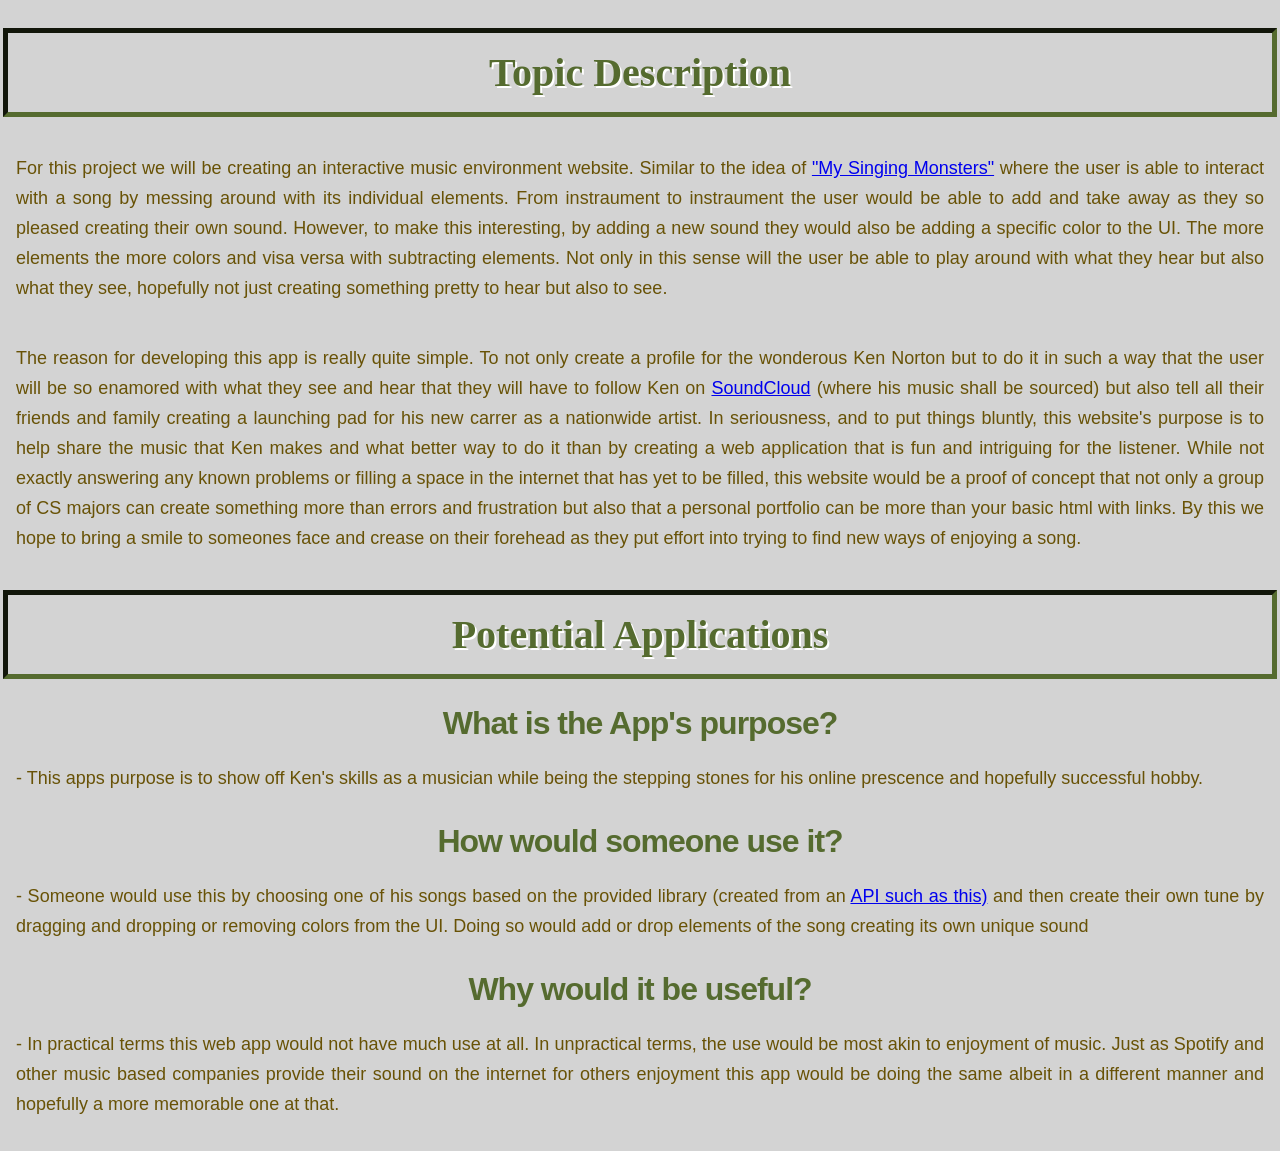
<file: project1/index.html>
<!DOCTYPE html>
<html lang="en">

<head>
  <meta charset="utf-8">
  <title>Project Proposal</title>
  <!-- include required fonts -->
  <link href="https://fonts.googleapis.com/css?family=Roboto:300,400" rel="stylesheet">
  <link rel="stylesheet" href="css/style.css">
</head>

<body>
  <section id="topicdescription">
  <h1>
    Topic Description
  </h1>

  <p>
    For this project we will be creating an interactive music environment website. Similar to the idea of
    <a href="https://www.bigbluebubble.com/home/games/my-singing-monsters-series/my-singing-monsters/">"My Singing
      Monsters"</a>
    where the user is able to interact with a song by messing around with its individual elements. From instraument to
    instraument
    the user would be able to add and take away as they so pleased creating their own sound. However, to make this
    interesting,
    by adding a new sound they would also be adding a specific color to the UI. The more elements the more colors and
    visa versa with
    subtracting elements. Not only in this sense will the user be able to play around with what they hear but also
    what they see,
    hopefully not just creating something pretty to hear but also to see.
  </p>
  <p>
    The reason for developing this app is really quite simple. To not only create a profile for the wonderous Ken
    Norton but to
    do it in such a way that the user will be so enamored with what they see and hear that they will have to follow
    Ken on
    <a href="https://soundcloud.com/">SoundCloud</a> (where his music shall be sourced) but also tell all their
    friends and family
    creating a launching pad for his new carrer as a nationwide artist.
    In seriousness, and to put things bluntly, this website's purpose is to help share the music that Ken makes and
    what better way
    to do it than by creating a web application that is fun and intriguing for the listener. While not exactly
    answering any known
    problems or filling a space in the internet that has yet to be filled, this website would be a proof of concept
    that not only a
    group of CS majors can create something more than errors and frustration but also that a personal portfolio can be
    more than your
    basic html with links. By this we hope to bring a smile to someones face and crease on their forehead as they put
    effort into
    trying to find new ways of enjoying a song.
  </p>
  </section>

  <section id="potentialapps">
  <h1>
    Potential Applications
  </h1>
  <dl>
    <dt>What is the App's purpose?</dt>
    <dd>- This apps purpose is to show off Ken's skills as a musician while being the stepping stones for his
      online prescence and hopefully successful hobby.
    </dd>
    <dt>How would someone use it?</dt>
    <dd>- Someone would use this by choosing one of his songs based on the provided library (created from an
      <a href="https://developers.soundcloud.com/docs/api/guide#uploading"> API such as this)</a> and then create
      their own tune
      by dragging and dropping or removing colors from the UI. Doing so would add or drop elements of the song
      creating its own unique
      sound
    </dd>
    <dt>Why would it be useful?</dt>
    <dd>- In practical terms this web app would not have much use at all. In unpractical terms, the use would be most
      akin to enjoyment
      of music. Just as Spotify and other music based companies provide their sound on the internet for others
      enjoyment this app would be
      doing the same albeit in a different manner and hopefully a more memorable one at that.
    </dd>
  </dl>
  </section>
</body>

</html>
</file>
<file: project1/css/style.css>
h1 {
  text-align: center;
  padding: 1rem;
  outline: 5px inset darkolivegreen;
  color: darkolivegreen;
  font-size: 40px;
  text-shadow: 2px 2px white;
}

body {
  background-color: lightgray;
}

p {
  color: #685206;
  font-family: "Helvetica Neue", sans-serif;
  font-size: 18px;
  line-height: 30px;
  padding: 0.5rem;
  margin: 0 0 24px;
  text-align: justify;
  text-justify: inter-word;
}

dt {
  color: darkolivegreen;
  font-family: "Helvetica Neue", sans-serif;
  font-size: 32px;
  font-weight: bold;
  letter-spacing: -1px;
  line-height: 1;
  text-align: center;
  padding-bottom: 1rem;
}

dd {
  color: #685206;
  font-family: "Helvetica Neue", sans-serif;
  font-size: 18px;
  line-height: 30px;
  padding: 0.5rem;
  margin: 0 0 24px;
  text-align: justify;
  text-justify: inter-word;
}
</file>
